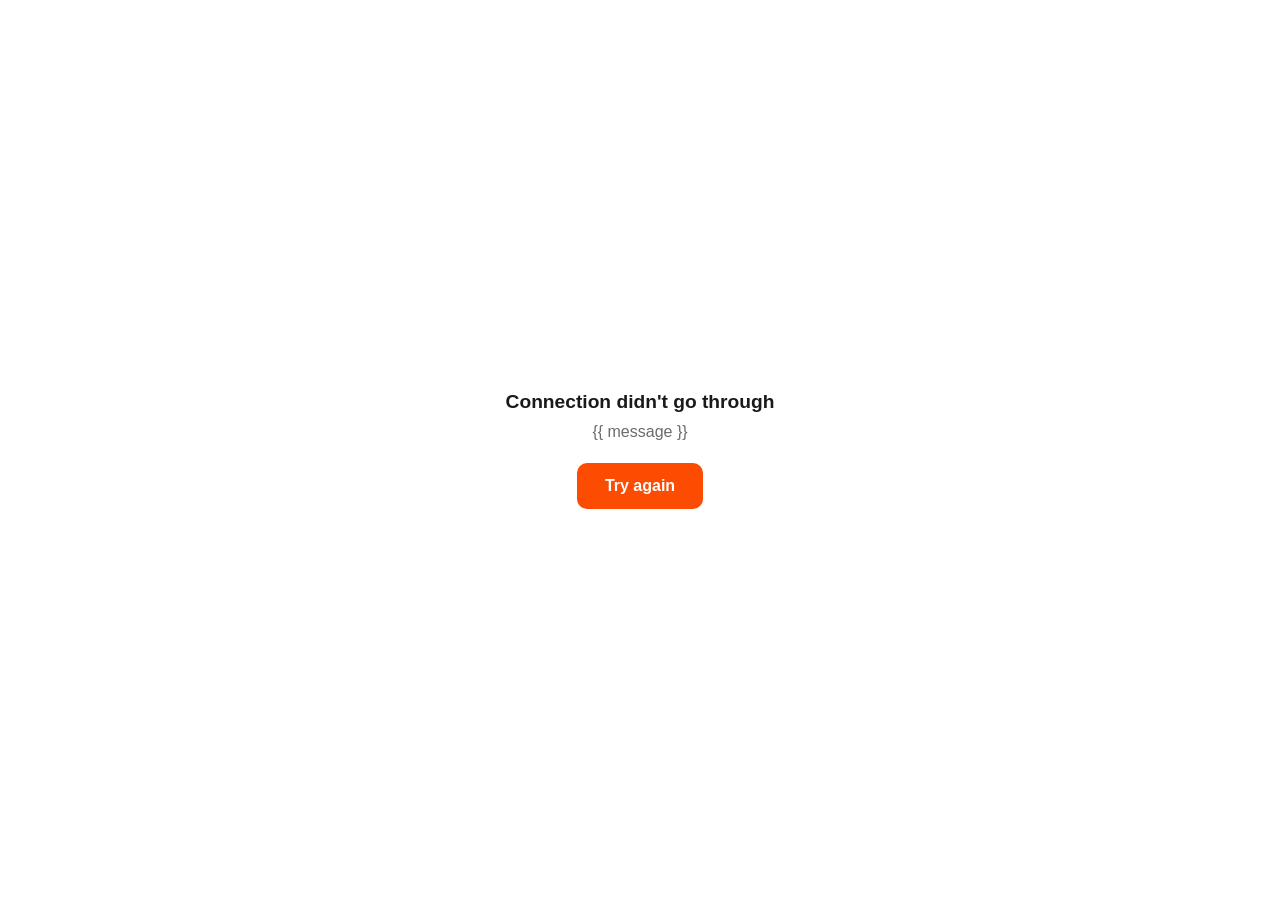
<file: mobile-app/templates/oauth_error.html>
<!DOCTYPE html>
<html lang="en">
<head>
  <meta charset="UTF-8">
  <meta name="viewport" content="width=device-width, initial-scale=1, maximum-scale=1">
  <title>GPX Combiner mobile</title>
  <style>
    :root { --accent: #fc4c02; --text: #1a1a1a; --muted: #6b6b6b; --bg: #ffffff; }
    * { box-sizing: border-box; }
    body {
      margin: 0;
      padding: 24px;
      min-height: 100vh;
      display: flex;
      flex-direction: column;
      align-items: center;
      justify-content: center;
      text-align: center;
      font-family: -apple-system, BlinkMacSystemFont, "Segoe UI", Roboto, sans-serif;
      color: var(--text);
      background: var(--bg);
    }
    h1 { font-size: 1.2rem; margin: 0 0 8px; }
    p { color: var(--muted); line-height: 1.4; max-width: 320px; margin: 0 0 20px; }
    a.btn {
      display: inline-block;
      padding: 14px 28px;
      border-radius: 10px;
      background: var(--accent);
      color: #fff;
      text-decoration: none;
      font-weight: 600;
    }
  </style>
</head>
<body>
  <h1>Connection didn't go through</h1>
  <p>{{ message }}</p>
  <a class="btn" href="/login">Try again</a>
</body>
</html>
</file>
